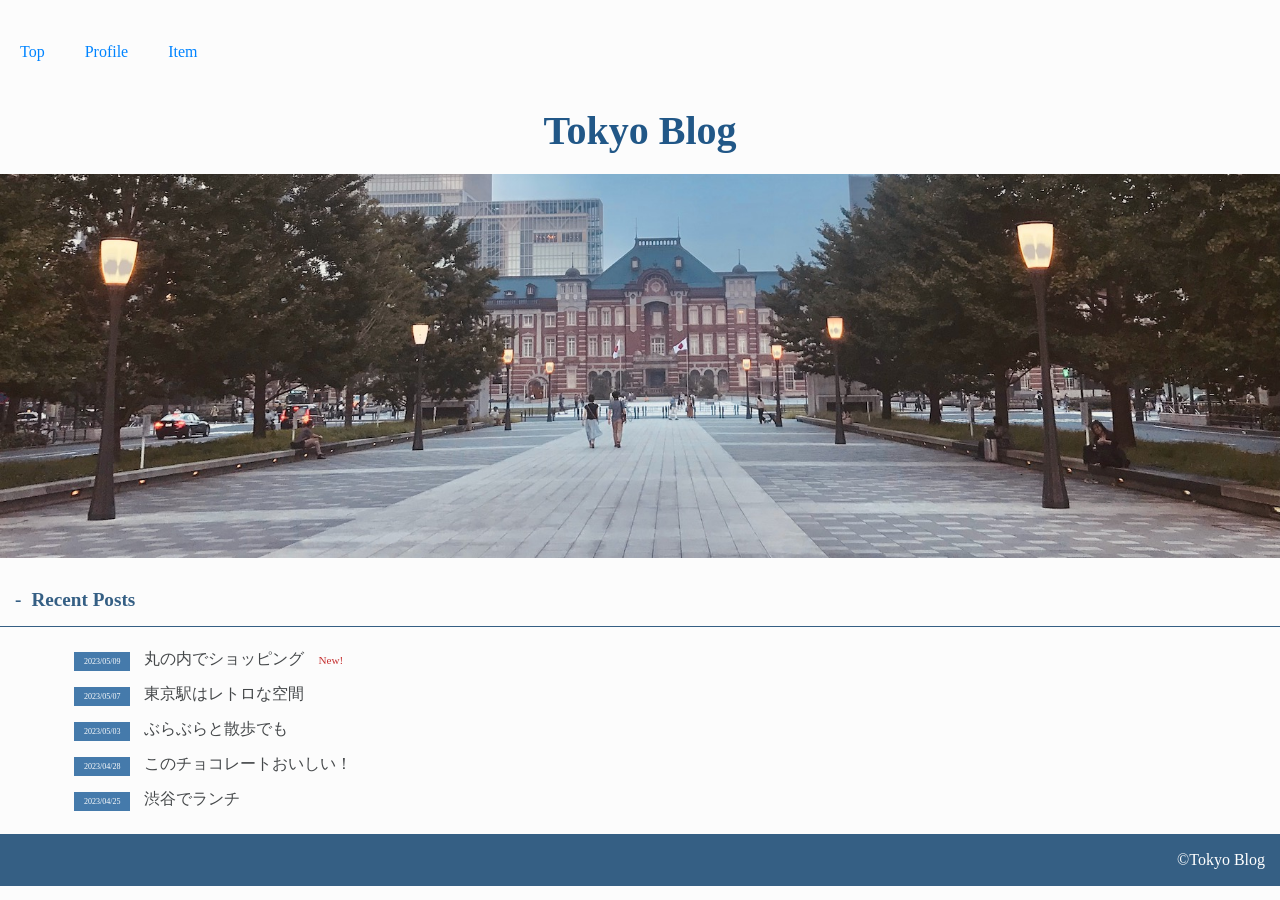
<file: index.html>
<!DOCTYPE html>
<html lang="en">

<head>
    <meta charset="UTF-8">
    <meta http-equiv="X-UA-Compatible" content="IE=edge">
    <meta name="viewport" content="width=device-width, initial-scale=1.0">
    <title>My Page</title>
    <link rel="stylesheet" href="./css/style.css">
    
</head>

<body>
    <header>
        <nav>
            <ul>
                <li>
                    <a href="./">Top</a>
                </li>
                <li>
                    <a href="profile.html">Profile</a>
                </li>
                <li>
                    <a href="item.html">Item</a>
                </li>
            </ul>
        </nav>
    </header>

    <main id="top">
        <!-- 見出し1 -->
        <h1>Tokyo Blog</h1>
        <section id="banner">
            <div class="background">
                
            </div>
        </section>

        <!-- 見出し2 -->
        <h2>Recent Posts</h2>
        <!-- id: # -->
        <!-- class: . -->
        <section id="latest-posts" class="container">
            <ul>
                <li>
                    <!-- span.date-label -->
                    <span class="date-label">2023/05/09</span>
                    丸の内でショッピング
                    <!-- span.new -->
                    <span class="new">New!</span>
                </li>
                <li>
                    <span class="date-label">2023/05/07</span>
                    東京駅はレトロな空間
                </li>
                <li>
                    <span class="date-label">2023/05/03</span>
                    ぶらぶらと散歩でも
                </li>
                <li>
                    <span class="date-label">2023/04/28</span>
                    このチョコレートおいしい！
                </li>
                <li>
                    <span class="date-label">2023/04/25</span>
                    渋谷でランチ
                </li>
            </ul>
        </section>
    </main>

    <footer>
        &copy;Tokyo Blog
    </footer>
</body>


</html>
</file>
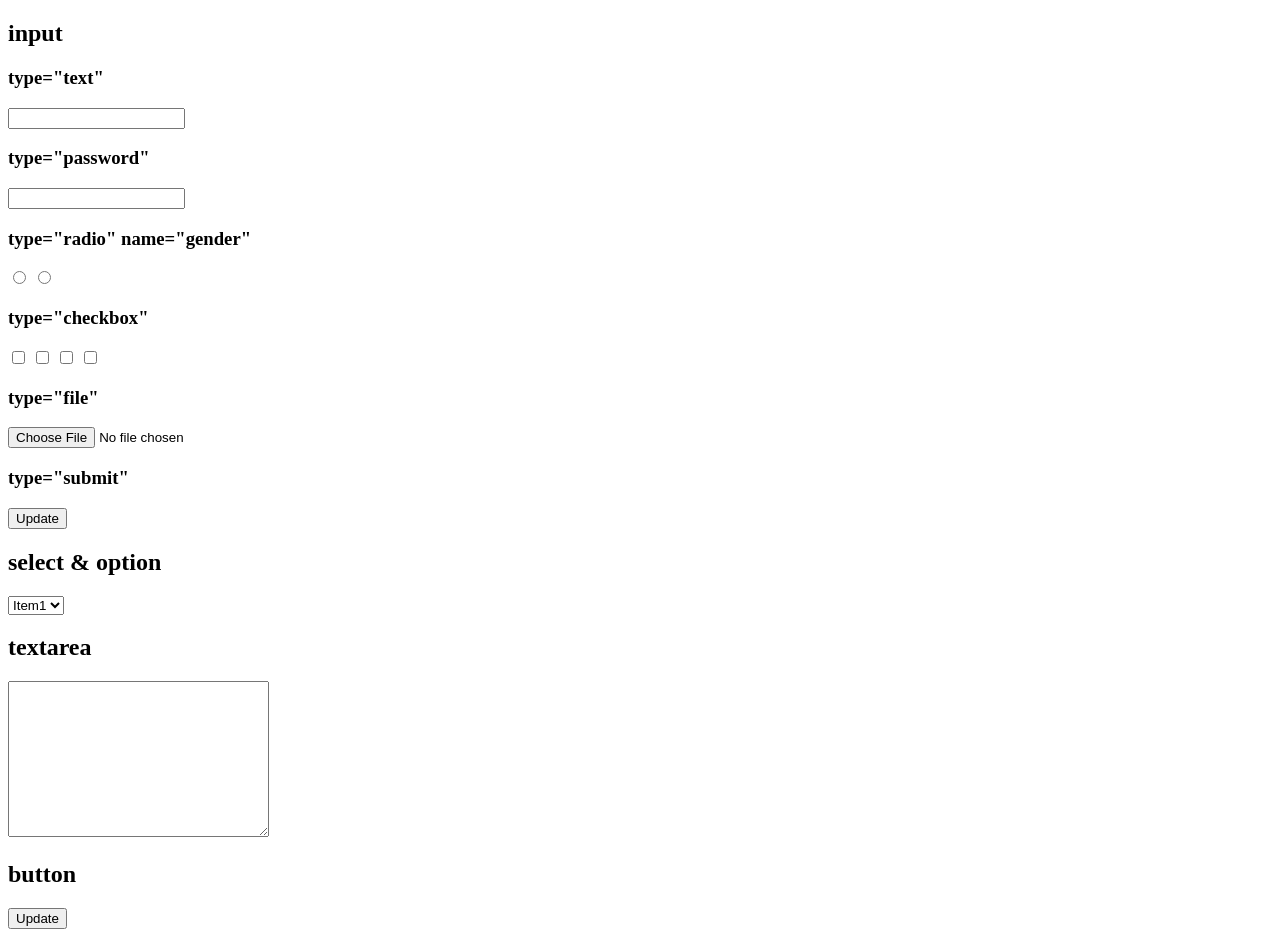
<file: form.html>
<!DOCTYPE html>
<html lang="en">

<head>
    <meta charset="UTF-8">
    <meta http-equiv="X-UA-Compatible" content="IE=edge">
    <meta name="viewport" content="width=device-width, initial-scale=1.0">
    <title>Form</title>
</head>

<body>
    <form action="" method="post">
        <h2>input</h2>
        <div>
            <h3>type="text"</h3>
            <input type="text">
        </div>
        <div>
            <h3>type="password"</h3>
            <input type="password" name="" id="">
        </div>
        <div>
            <h3>type="radio" name="gender"</h3>
            <input type="radio" name="gender" id="">
            <input type="radio" name="gender" id="">
        </div>
        <div>
            <h3>type="checkbox"</h3>
            <input type="checkbox" name="" id="">
            <input type="checkbox" name="" id="">
            <input type="checkbox" name="" id="">
            <input type="checkbox" name="" id="">
        </div>
        <div>
            <h3>type="file"</h3>
            <input type="file" name="" id="">
        </div>
        <div>
            <h3>type="submit"</h3>
            <input type="submit" value="Update" id="">
        </div>

        <div>
            <h2>select & option</h2>
            <select name="" id="">
                <option value="">Item1</option>
                <option value="">Item2</option>
                <option value="">Item3</option>
                <option value="">Item4</option>
            </select>
        </div>
        <div>
            <h2>textarea</h2>
            <textarea name="" id="" cols="30" rows="10"></textarea>
        </div>
        <div>
            <h2>button</h2>
            <button>Update</button>
        </div>
    </form>
</body>

</html>
</file>
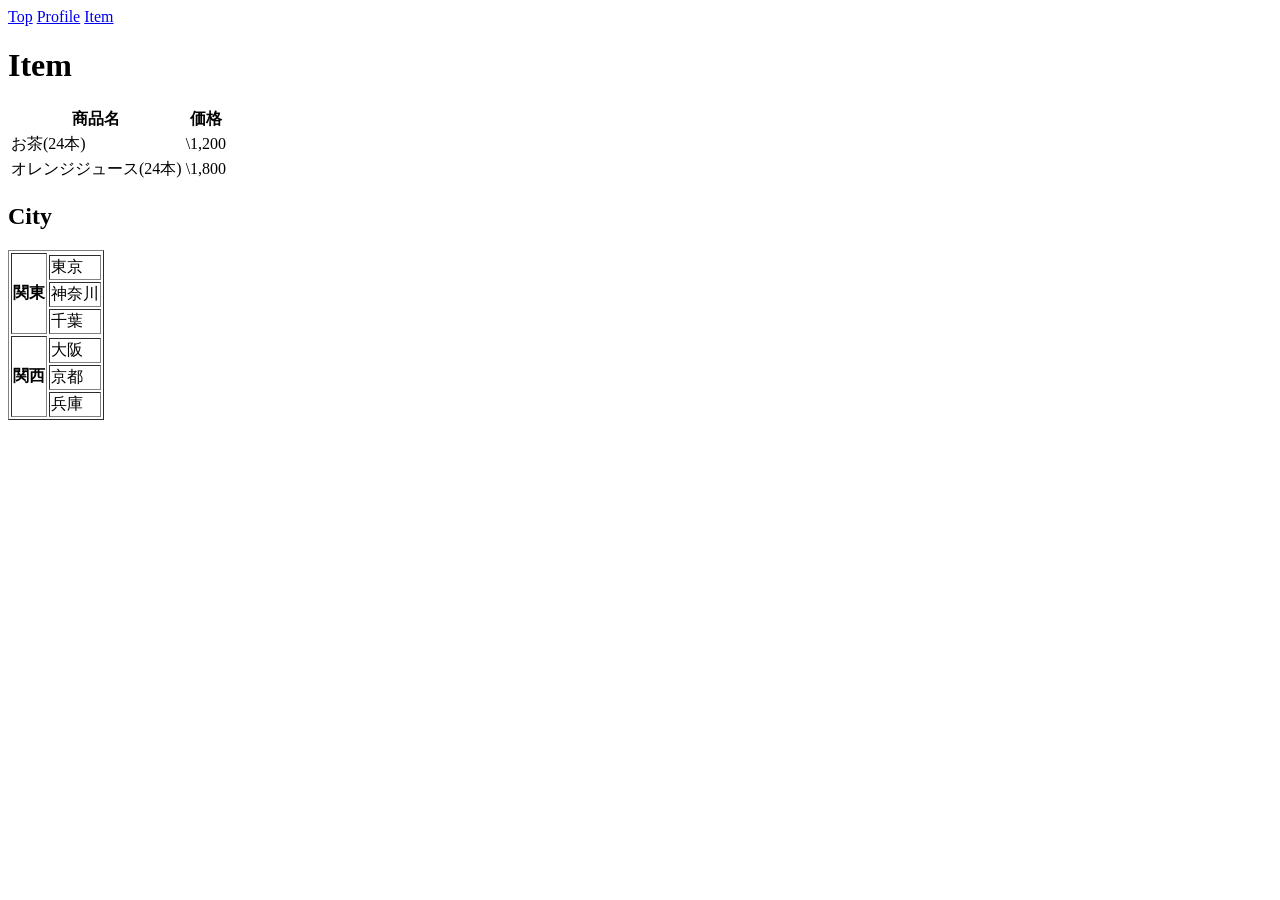
<file: item.html>
<!DOCTYPE html>
<html lang="en">

<head>
    <meta charset="UTF-8">
    <meta http-equiv="X-UA-Compatible" content="IE=edge">
    <meta name="viewport" content="width=device-width, initial-scale=1.0">
    <title>Item</title>
</head>

<body>
    <nav>
        <a href="./">Top</a>
        <a href="profile.html">Profile</a>
        <a href="item.html">Item</a>
    </nav>

    <div>
        <h1>Item</h1>
        <table>
            <tr>
                <th>商品名</th>
                <th>価格</th>
            </tr>

            <tr>
                <td>お茶(24本)</td>
                <td>\1,200</td>
            </tr>

            <tr>
                <td>オレンジジュース(24本)</td>
                <td>\1,800</td>
            </tr>
        </table>
    </div>

    <div>
        <h2>City</h2>
        <table border="1">
            <tr>
                <th rowspan="4">関東</th>
            </tr>
            <tr>
                <td>東京</td>
            </tr>
            <tr>
                <td>神奈川</td>
            </tr>
            <tr>
                <td>千葉</td>
            </tr>

            <tr>
                <th rowspan="4">関西</th>
            </tr>
            <tr>
                <td>大阪</td>
            </tr>
            <tr>
                <td>京都</td>
            </tr>
            <tr>
                <td>兵庫</td>
            </tr>
        </table>
    </div>
</body>

</html>
</file>
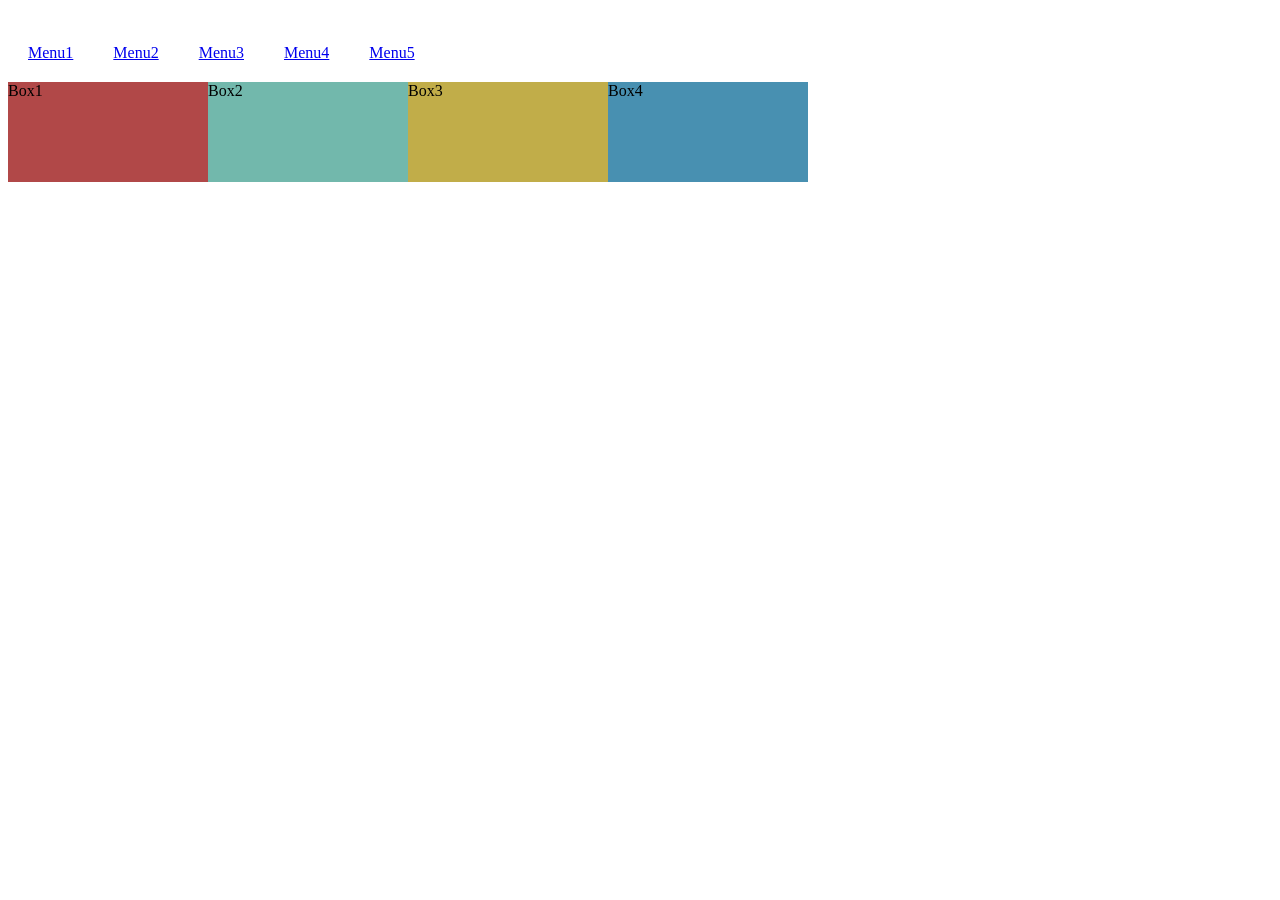
<file: layout.html>
<!DOCTYPE html>
<html lang="en">
<head>
    <meta charset="UTF-8">
    <meta http-equiv="X-UA-Compatible" content="IE=edge">
    <meta name="viewport" content="width=device-width, initial-scale=1.0">
    <title>Layout</title>
    <link rel="stylesheet" href="css/layout.css">
</head>
<body>

    <header id="float-menu">
        <nav>
            <ul>
                <li><a href="#">Menu1</a></li>
                <li><a href="#">Menu2</a></li>
                <li><a href="#">Menu3</a></li>
                <li><a href="#">Menu4</a></li>
                <li><a href="#">Menu5</a></li>
            </ul>
        </nav>
    </header>

    
    <section class="box color1">Box1</section>
    <section class="box color2">Box2</section>
    <section class="box color3">Box3</section>
    <section class="box color4">Box4</section>

</body>
</html>
</file>
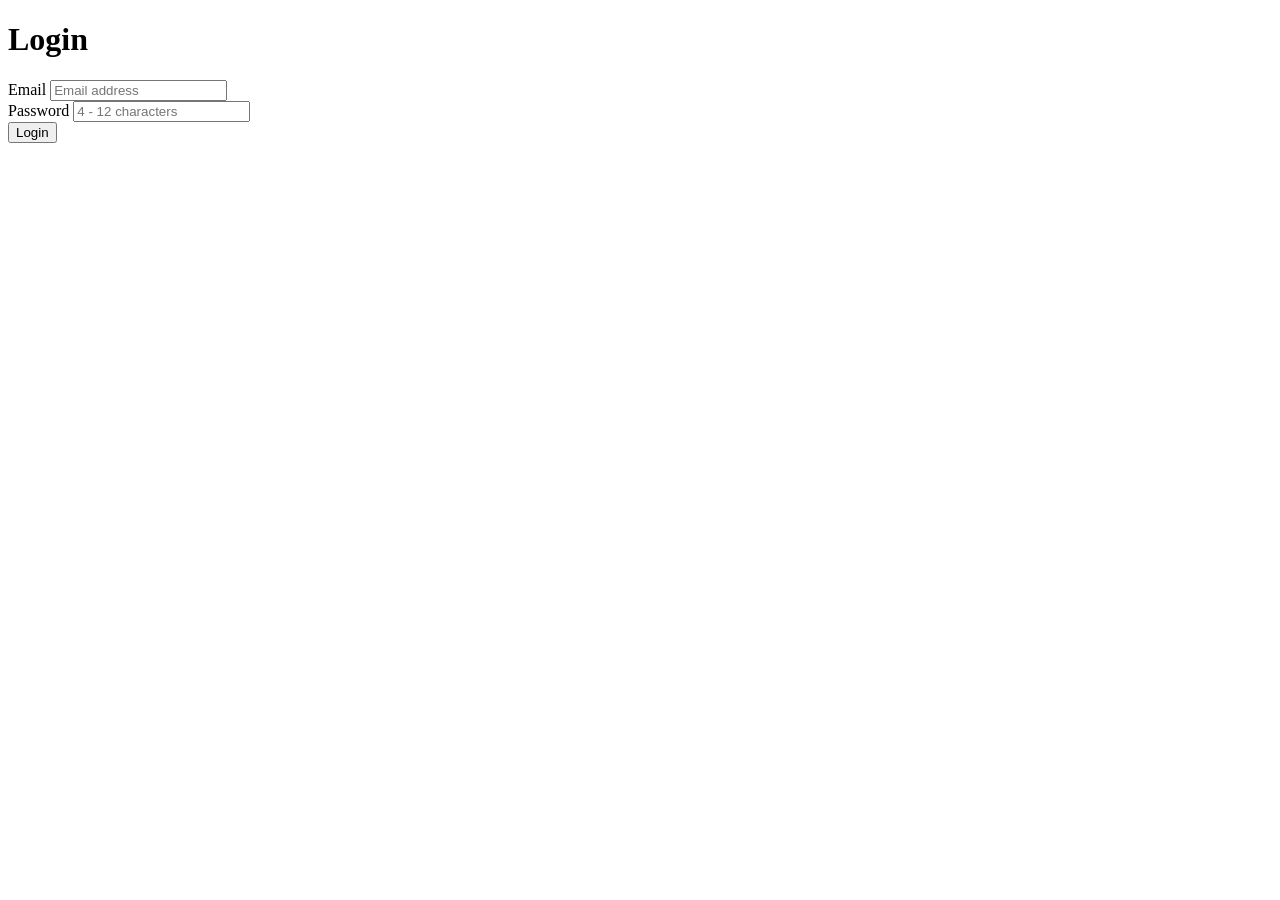
<file: login.html>
<!DOCTYPE html>
<html lang="en">
<head>
    <meta charset="UTF-8">
    <meta http-equiv="X-UA-Compatible" content="IE=edge">
    <meta name="viewport" content="width=device-width, initial-scale=1.0">
    <title>Login</title>
</head>
<body>
    <h1>Login</h1>
    <form action="" method="post">
        <div>
            <label for="">Email</label>
            <input type="email" name="email" required placeholder="Email address">
        </div>
        <div>
            <label for="">Password</label>
            <input type="password" name="password" required placeholder="4 - 12 characters">
        </div>
        <button>Login</button>
    </form>
</body>
</html>
</file>
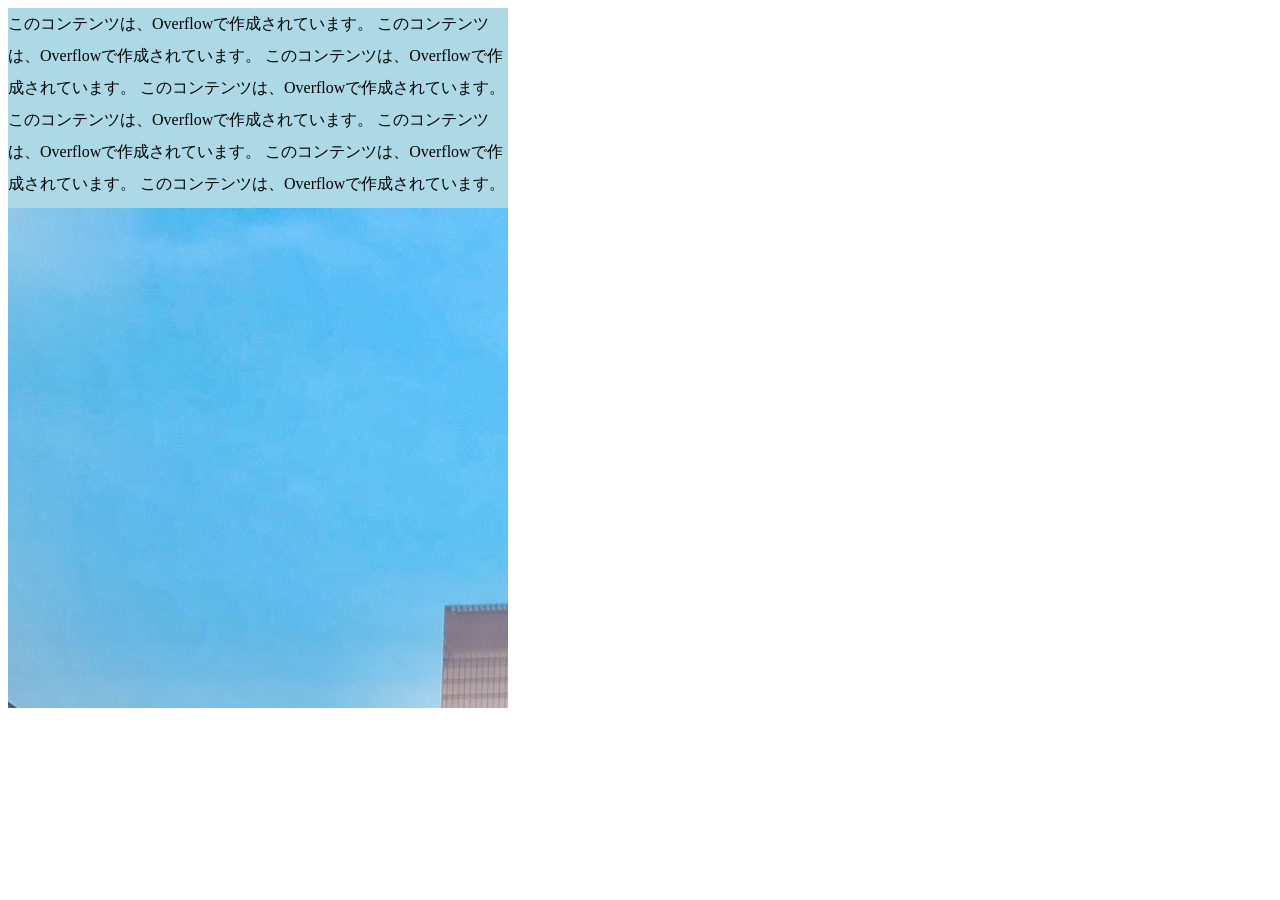
<file: overflow.html>
<!DOCTYPE html>
<html lang="en">
<head>
    <meta charset="UTF-8">
    <meta http-equiv="X-UA-Compatible" content="IE=edge">
    <meta name="viewport" content="width=device-width, initial-scale=1.0">
    <title>Overflow</title>
    <link rel="stylesheet" href="css/overflow.css">
</head>
<body>
    
    <section class="box overflow">
        このコンテンツは、Overflowで作成されています。
        このコンテンツは、Overflowで作成されています。
        このコンテンツは、Overflowで作成されています。
        このコンテンツは、Overflowで作成されています。
        このコンテンツは、Overflowで作成されています。
        このコンテンツは、Overflowで作成されています。
        このコンテンツは、Overflowで作成されています。
        このコンテンツは、Overflowで作成されています。
        このコンテンツは、Overflowで作成されています。
        このコンテンツは、Overflowで作成されています。
        このコンテンツは、Overflowで作成されています。
        このコンテンツは、Overflowで作成されています。
        このコンテンツは、Overflowで作成されています。
        このコンテンツは、Overflowで作成されています。
        このコンテンツは、Overflowで作成されています。
        このコンテンツは、Overflowで作成されています。
        このコンテンツは、Overflowで作成されています。
        このコンテンツは、Overflowで作成されています。
        このコンテンツは、Overflowで作成されています。
        このコンテンツは、Overflowで作成されています。
    </section>

    <section class="banner">
        <img src="images/tokyo_station.jpg" alt="">
    </section>
</body>
</html>
</file>
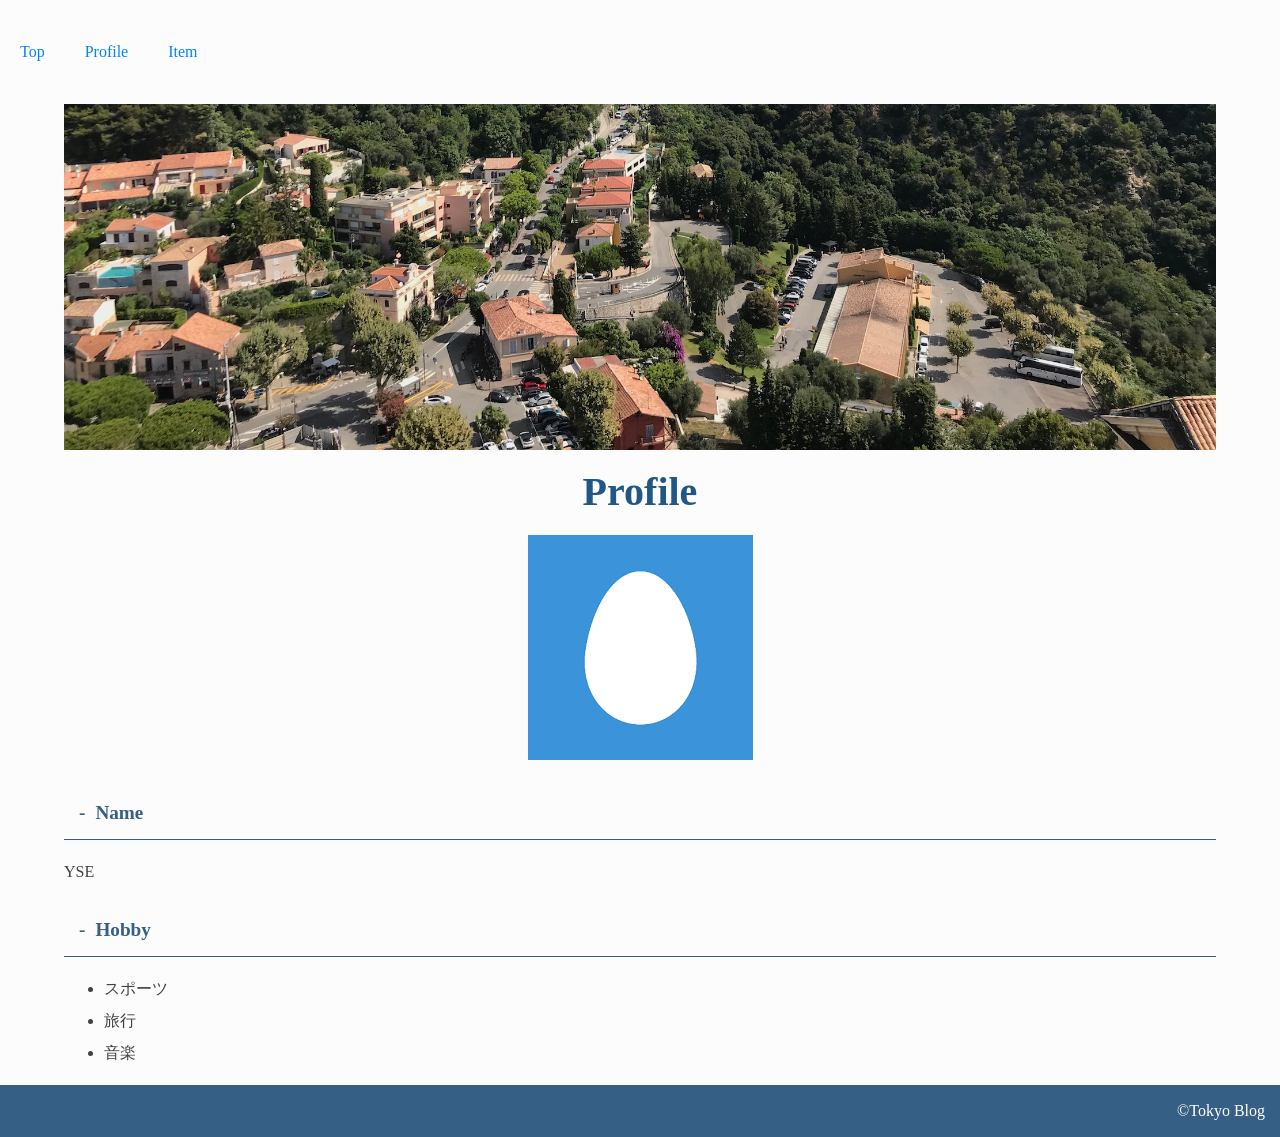
<file: profile.html>
<!DOCTYPE html>
<html lang="en">

<head>
    <meta charset="UTF-8">
    <meta http-equiv="X-UA-Compatible" content="IE=edge">
    <meta name="viewport" content="width=device-width, initial-scale=1.0">
    <title>Profile</title>
    <link rel="stylesheet" href="./css/style.css">
</head>

<body>
    <header>
        <nav>
            <ul>
                <li>
                    <a href="./">Top</a>
                </li>
                <li>
                    <a href="profile.html">Profile</a>
                </li>
                <li>
                    <a href="item.html">Item</a>
                </li>
            </ul>
        </nav>
    </header>

    <!-- Formatter(Win): Shift + Alt + F -->
    <!-- Formatter(Mac): Shift + Option + F -->
    <main id="profile" class="container">
        <section id="banner">
            <div class="background">
                
            </div>
        </section>

        <h1>Profile</h1>
        <div class="profile-image">
            <img src="./images/me.png" alt="">
        </div>

        <div>
            <h2>Name</h2>
            <p>YSE</p>
        </div>

        <div>
            <h2>Hobby</h2>
            <div>
                <ul>
                    <li>スポーツ</li>
                    <li>旅行</li>
                    <li>音楽</li>
                </ul>
            </div>
        </div>
    </main>

    <footer>
        &copy;Tokyo Blog
    </footer>
</body>

</html>
</file>
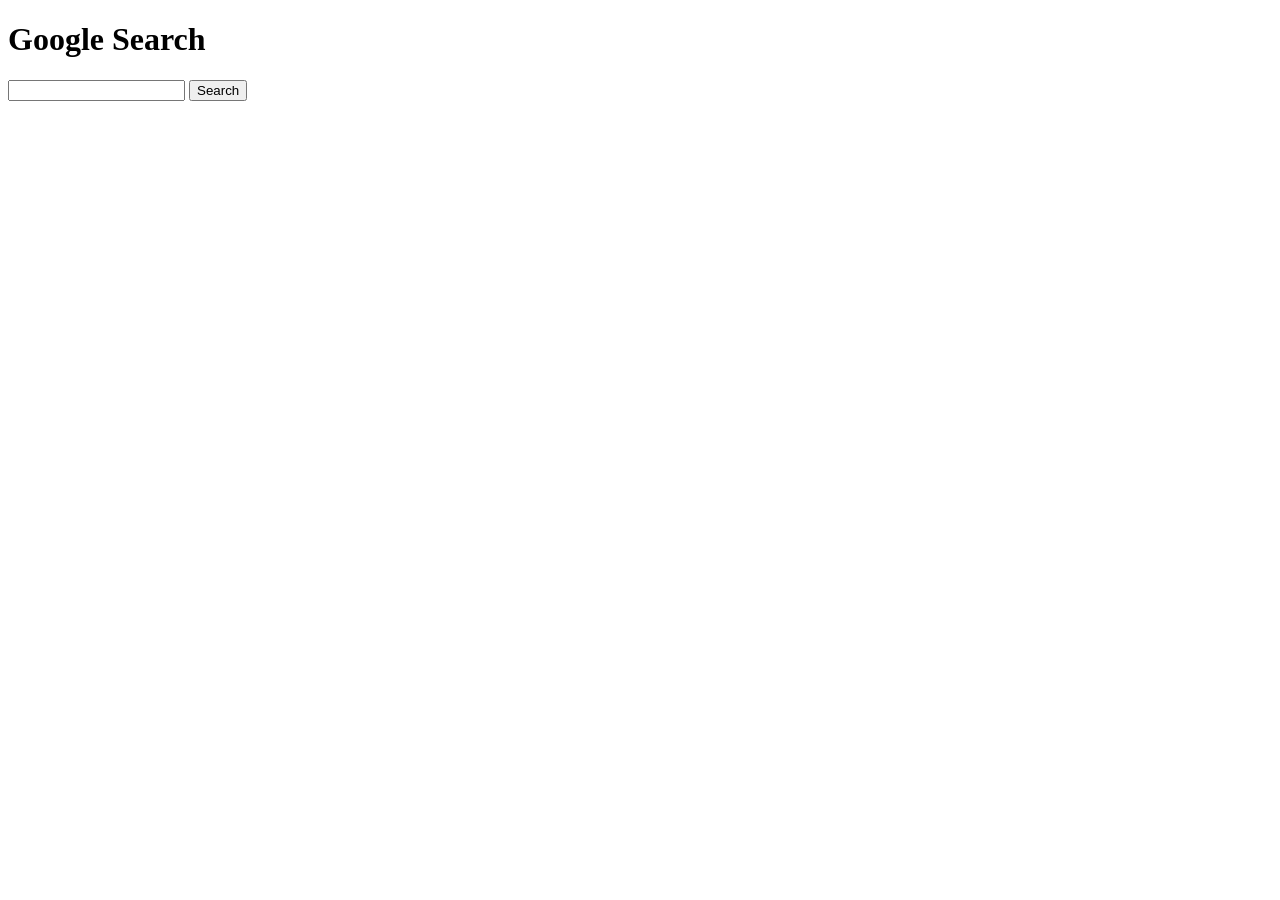
<file: search.html>
<!DOCTYPE html>
<html lang="en">
<head>
    <meta charset="UTF-8">
    <meta http-equiv="X-UA-Compatible" content="IE=edge">
    <meta name="viewport" content="width=device-width, initial-scale=1.0">
    <title>Google Search</title>
</head>
<body>
    <h1>Google Search</h1>
    <form action="https://www.google.com/search" method="get">
        <input type="text" name="q">
        <button>Search</button>
    </form>
</body>
</html>
</file>
<file: css/style.css>
body {
    color: rgb(65, 66, 67);
    background: #fcfcfc;
    /* font-family: 'Hiragino Kaku Gothic ProN', 'ヒラギノ角ゴ ProN W3', 'メイリオ', 'Meiryo', "Helvetica Neue", sans-serif; */
    font-family: "Times New Roman", "YuMincho", "Hiragino Mincho ProN", "Yu Mincho", "MS PMincho", serif;
    line-height: 2.0rem;
    margin: 0;
}

h1 {
    color: rgb(33, 87, 135);
    /* 16px x 1.5 = 24px */
    font-size: 2.5em;
    /* font-size: 24px; */
    text-align: center;
}

h2 {
    color: #355f84;
    font-size: 1.2em;
    /* border: 1px solid #355f84; */
    /* border-radius: 10px; */
    border-bottom: 1px solid #355f84;
    padding: 10px 15px;
}

h2::before {
    /* content: "\01f414"; */
    content: "-";
    margin-right: 10px;
}

footer {
    padding: 10px 15px;
    background: #355f84;
    color: #ffffff;
    text-align: right;
}

a {
    text-decoration: none;
    color: #0084ff;
}

/* aリンクにマウスオーバーしたとき */
a:hover {
    color: red;
}

/* class=banner */
.banner {
    color: white;
    background: lightgray;
}

/* id=latest-posts */
#latest-posts {
    color: rgb(69, 72, 74);
}

/* headerタグのliだけ指定 */
header ul {
    display: flex;
    padding: 0;
}

header li {
    list-style: none;
    padding: 20px;
}

.date-label {
    /* background-color: #c63131; */
    background: #457aab;
    color: #ffffff;
    font-size: 0.5rem;
    padding: 5px 10px;
    margin: 10px;
}

.new {
    color: #c63131;
    font-size: 0.7rem;
    padding: 10px;
}

#latest-posts ul {
    list-style: none;
    padding: 0;
}

/* #latest-posts { */
    /* margin: 20px 0; */
/* } */

.background {
    background-size: cover;
    background-position: bottom;
    background-repeat: no-repeat;
    padding-top: 30%;
}

#top .background {
    background-image: url(../images/tokyo_station.jpg);
}

#profile .background {
    background-image: url(../images/ez.jpg);
}

.container {
    width: 90%;
    margin-left: auto;
    margin-right: auto;
}

.profile-image {
    text-align: center;
}
</file>
<file: css/layout.css>
.color1 {
    background-color: rgb(177, 72, 72);
}

.color2 {
    background-color: rgb(114, 184, 172);
}

.color3 {
    background-color: rgb(193, 173, 73);
}

.color4 {
    background-color: rgb(72, 144, 177);
}

.box {
    width: 200px;
    height: 100px;
    float: left;
}

#float-menu ul {
    list-style: none;
    padding: 0;
}

#float-menu li {
    float: left;
    padding: 20px;
}

#float-menu nav {
    overflow: hidden;
}
</file>
<file: css/overflow.css>
.box {
    width: 500px;
    height: 200px;
    background-color: lightblue;
    line-height: 2rem;
    /* overflow: visible; */
    /* overflow: hidden; */
    /* overflow: scroll; */
    overflow: auto;
}

.banner {
    width: 500px;
    height: 500px;
    overflow-x: scroll;
    overflow-y: scroll;
}
</file>
